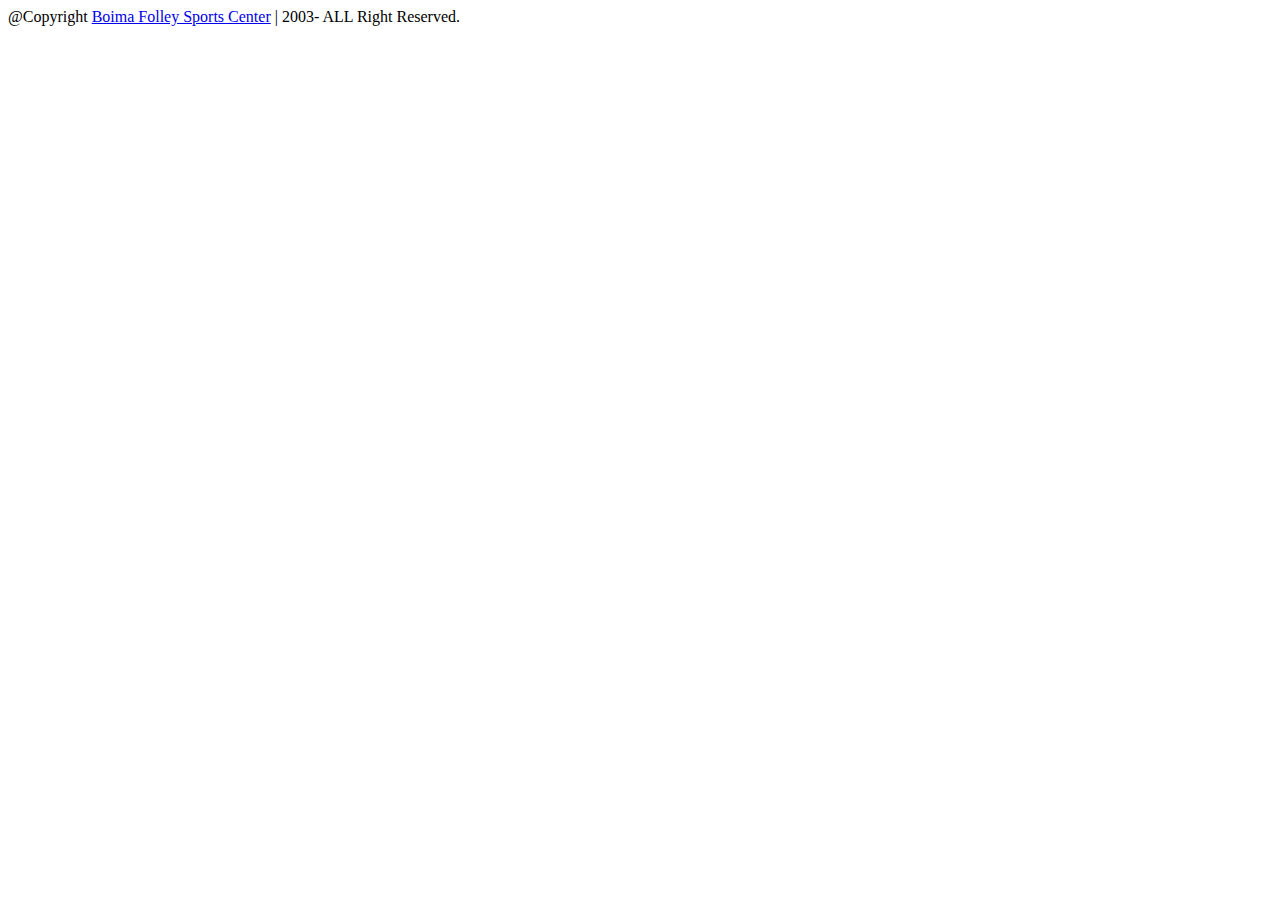
<file: HOME.html>
<!DOCTYPE html>
<html lang="en">
<head>
    <meta charset="UTF-8">
    <meta http-equiv="X-UA-Compatible" content="IE=edge">
    <meta name="viewport" content="width=device-width, initial-scale=1.0">
    <title>HOME</title>
</head>
<body>
    <footer>
        @Copyright <a href="https://www.facebook.com/profile.php?id=100054567289294" target="_blanks">Boima Folley Sports Center</a> | 2003- ALL Right Reserved.
     </footer>
</body>
</html>
</file>
